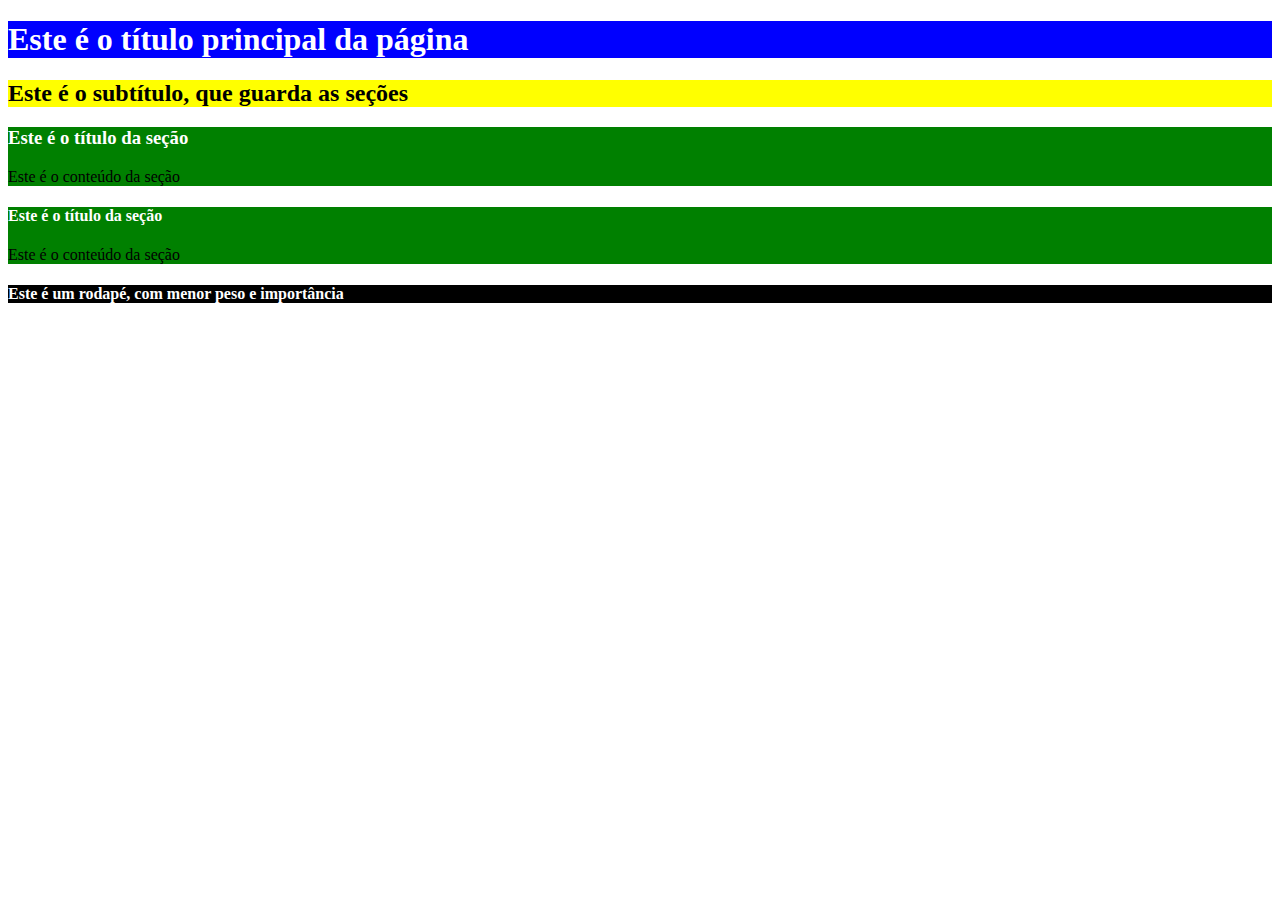
<file: exercicio1/index.html>
<!DOCTYPE html>
<html>

<head>
   <meta charset="utf-8" />
   <meta name="viewport" content="width=device-width, initial-scale=1.0" />
   <title>CSS I - Prática Guiada 1</title>
   <link rel="stylesheet" href="./style.css" type="text/css">
</head>

<body>

   <header>
      <h1 id="titulo-importante">Este é o título principal da página</h1>
   </header>
   <main>
      <h2 class="sub-titulo">Este é o subtítulo, que guarda as seções</h2>
      <section>
         <h3 class="titulo-secao">Este é o título da seção</h3>
         <p class="texto-generico">Este é o conteúdo da seção</p>
      </section>
      <section>
         <h4 class="titulo-secao">Este é o título da seção</h4>
         <span class="texto-generico">Este é o conteúdo da seção</span>
      </section>
   </main>
   <footer>
      <h4 class="titulo-pouco-importante">
         Este é um rodapé, com menor peso e importância
      </h4>
   </footer>
</body>

</html>
</file>
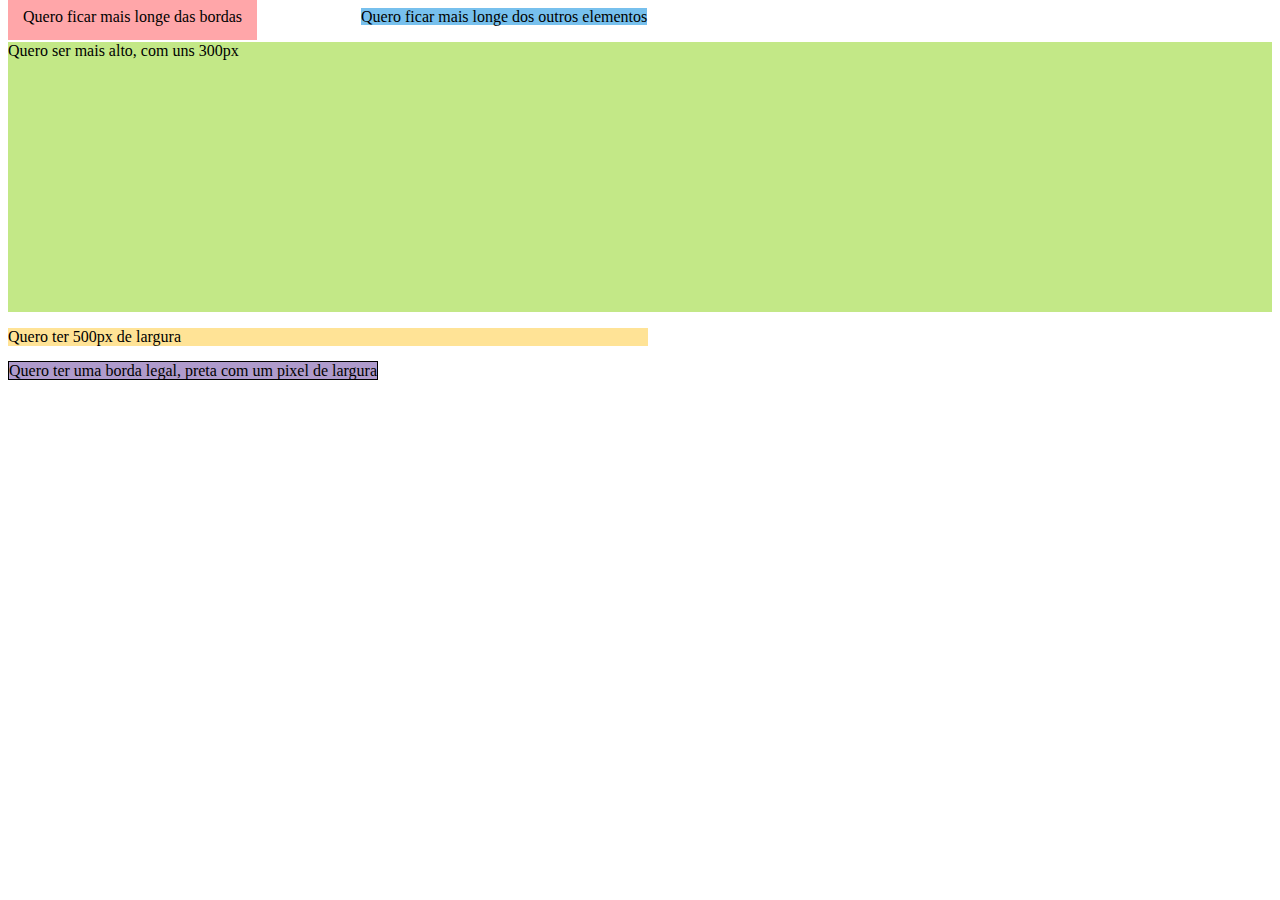
<file: exercicio2/index.html>
<!DOCTYPE html>
<html>

<head>
   <meta charset="utf-8" />
   <meta name="viewport" content="width=device-width, initial-scale=1.0" />
   <link rel="stylesheet" href="./style.css" type="text/css">
   <title> CSS I - Prática Guiada 2</title>
</head>

<body>
   <span class="longe-bordas">Quero ficar mais longe das bordas</span>

   <span class="afastado">Quero ficar mais longe dos outros elementos</span>

   <p class="alto">Quero ser mais alto, com uns 300px</p>

   <p class="largo">Quero ter 500px de largura</p>

   <span class="bordado">Quero ter uma borda legal, preta com um pixel de largura</span>

   <span class="sumido">Quero ficar invisível!</span>
</body>

</html>
</file>
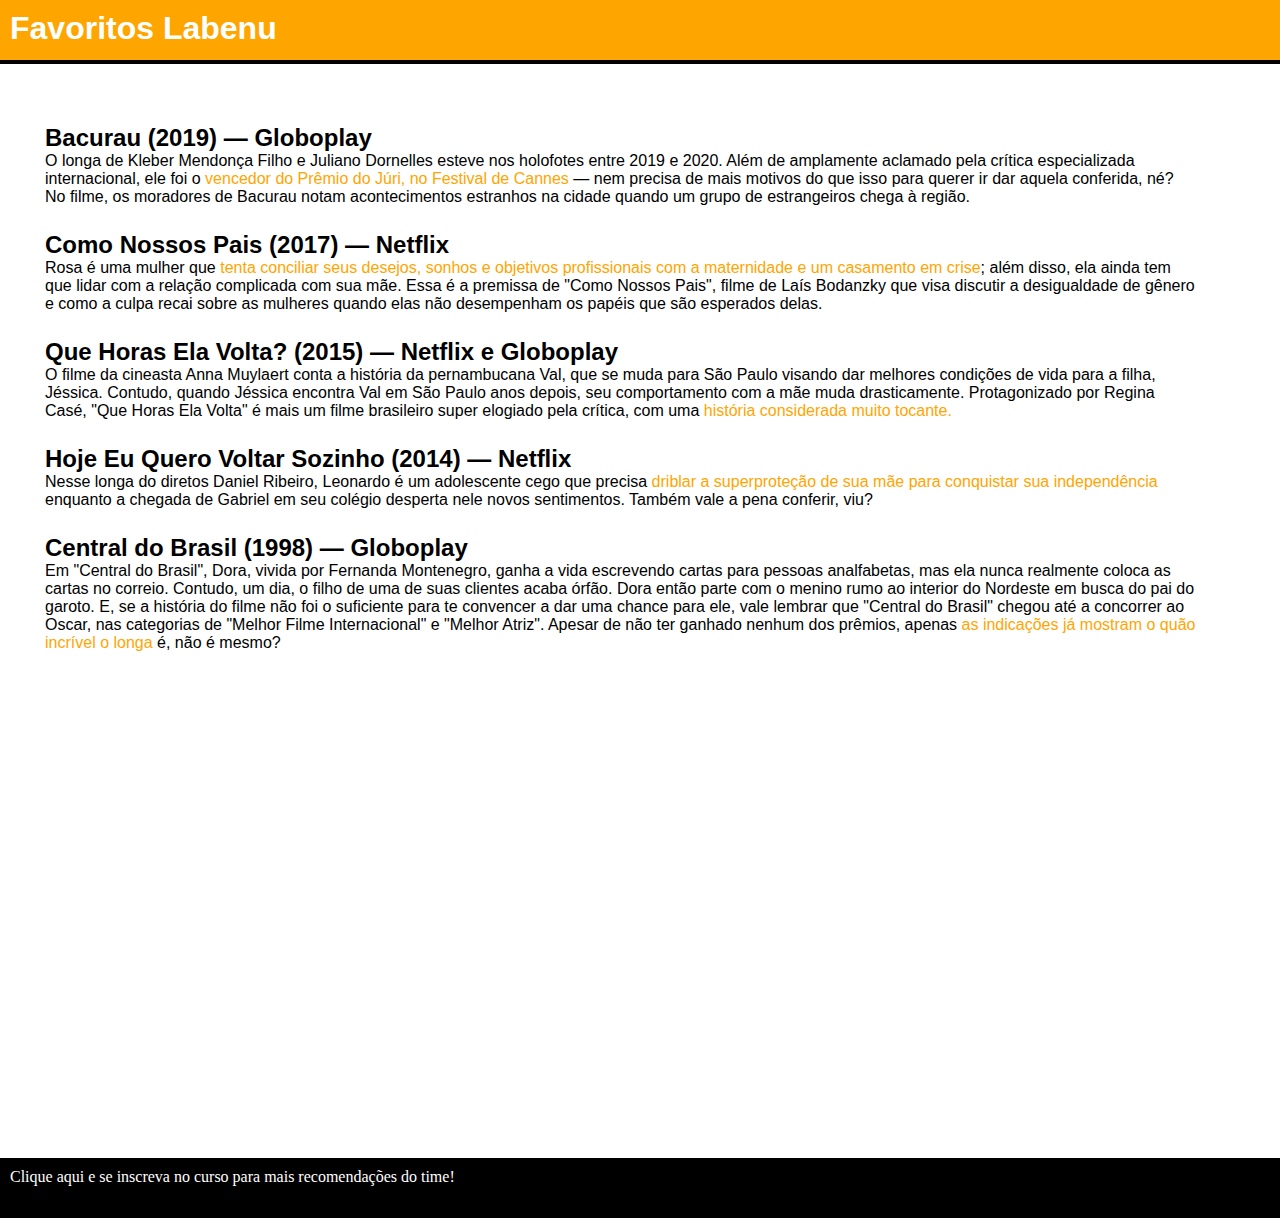
<file: fixacao/index.html>
<!DOCTYPE html>
<html lang="en">

<head>
    <meta charset="UTF-8">
    <meta http-equiv="X-UA-Compatible" content="IE=edge">
    <meta name="viewport" content="width=device-width, initial-scale=1.0">
    <link rel="stylesheet" href="style.css" type="text/css">
    <title>CSS I - Exercício de Fixação</title>
</head>

<body>
    <header>
        <h1>Favoritos Labenu</h1>
    </header>
    <main>
        <article>
            <h2>Bacurau (2019) — Globoplay</h2>
            <p>O longa de Kleber Mendonça Filho e Juliano Dornelles esteve nos holofotes entre 2019 e 2020. Além de
                amplamente aclamado pela crítica especializada internacional, ele foi o <span class="destaque">vencedor
                    do Prêmio do Júri, no Festival de Cannes</span> — nem precisa de mais motivos do que isso para
                querer ir dar aquela conferida, né?

                No filme, os moradores de Bacurau notam acontecimentos estranhos na cidade quando um grupo de
                estrangeiros chega à região. </p>
        </article>
        <article>
            <h2>Como Nossos Pais (2017) — Netflix</h2>
            <p>Rosa é uma mulher que <span class="destaque">tenta conciliar seus desejos, sonhos e objetivos
                    profissionais com a maternidade e um casamento em crise</span>; além disso, ela ainda tem que lidar
                com a relação complicada com sua mãe. Essa é a premissa de "Como Nossos Pais", filme de Laís Bodanzky
                que visa discutir a desigualdade de gênero e como a culpa recai sobre as mulheres quando elas não
                desempenham os papéis que são esperados delas.

            </p>
        </article>
        <article>
            <h2>Que Horas Ela Volta? (2015) — Netflix e Globoplay</h2>
            <p>O filme da cineasta Anna Muylaert conta a história da pernambucana Val, que se muda para São Paulo
                visando dar melhores condições de vida para a filha, Jéssica. Contudo, quando Jéssica encontra Val em
                São Paulo anos depois, seu comportamento com a mãe muda drasticamente. Protagonizado por Regina Casé,
                "Que Horas Ela Volta" é mais um filme brasileiro super elogiado pela crítica, com uma <span
                    class="destaque">história considerada muito tocante.</span></p>
        </article>
        <article>
            <h2>Hoje Eu Quero Voltar Sozinho (2014) — Netflix
            </h2>
            <p>Nesse longa do diretos Daniel Ribeiro, Leonardo é um adolescente cego que precisa <span
                    class="destaque">driblar a superproteção de sua mãe para conquistar sua independência</span>
                enquanto a chegada de Gabriel em seu colégio desperta nele novos sentimentos. Também vale a pena
                conferir, viu?</p>
        </article>
        <article>
            <h2>Central do Brasil (1998) — Globoplay</h2>
            <p>Em "Central do Brasil", Dora, vivida por Fernanda Montenegro, ganha a vida escrevendo cartas para pessoas
                analfabetas, mas ela nunca realmente coloca as cartas no correio. Contudo, um dia, o filho de uma de
                suas clientes acaba órfão. Dora então parte com o menino rumo ao interior do Nordeste em busca do pai do
                garoto.

                E, se a história do filme não foi o suficiente para te convencer a dar uma chance para ele, vale lembrar
                que "Central do Brasil" chegou até a concorrer ao Oscar, nas categorias de "Melhor Filme Internacional"
                e "Melhor Atriz". Apesar de não ter ganhado nenhum dos prêmios, apenas <span class="destaque">as
                    indicações já mostram o quão incrível o longa</span> é, não é mesmo?

            </p>
        </article>
    </main>
    <footer>
        <p>Clique aqui e se inscreva no curso para mais recomendações do time!</p>
    </footer>

</body>

</html>
</file>
<file: exercicio1/style.css>
#titulo-importante {
    color: white;
    background-color: blue;
}

h2 {
    background-color: yellow;
}

.titulo-secao {
    color: white;
}

section {
    background-color: green;
}

footer {
    color: white;
    background-color: black;
}
</file>
<file: exercicio2/style.css>
.longe-bordas {
  background-color: #FFA6A9;
  padding: 15px;
}

.afastado {
  background-color: #77C0ED;
  margin: 100px;
}

.alto {
  background-color: #C3E887;
  height: 30vh;
}

.largo {
  background-color: #FFE396;
  width: 50vw;
}

.bordado {
  background-color: #AF9BCC;
  border: solid black 1px;
}

.sumido {
  display: none;
}
</file>
<file: fixacao/style.css>
* {
    margin: 0;
    padding: 0;
}

header {
    height: 40px;
    background-color: orange;
    padding: 10px;
    color: white;
    border-bottom: solid black 4px;
    font-family: Arial;
}

footer {
    height: 40px;
    background-color: black;
    padding: 10px;
    color: white;
}

main {
    margin: 15px;
    padding: 20px 30px;
    width: 90vw;
    height: 80vw;
}

article {
    margin: 25px 0 25px 0;
    font-family: Helvetica;
}

p {}

.destaque {
    color: orange;
}
</file>
